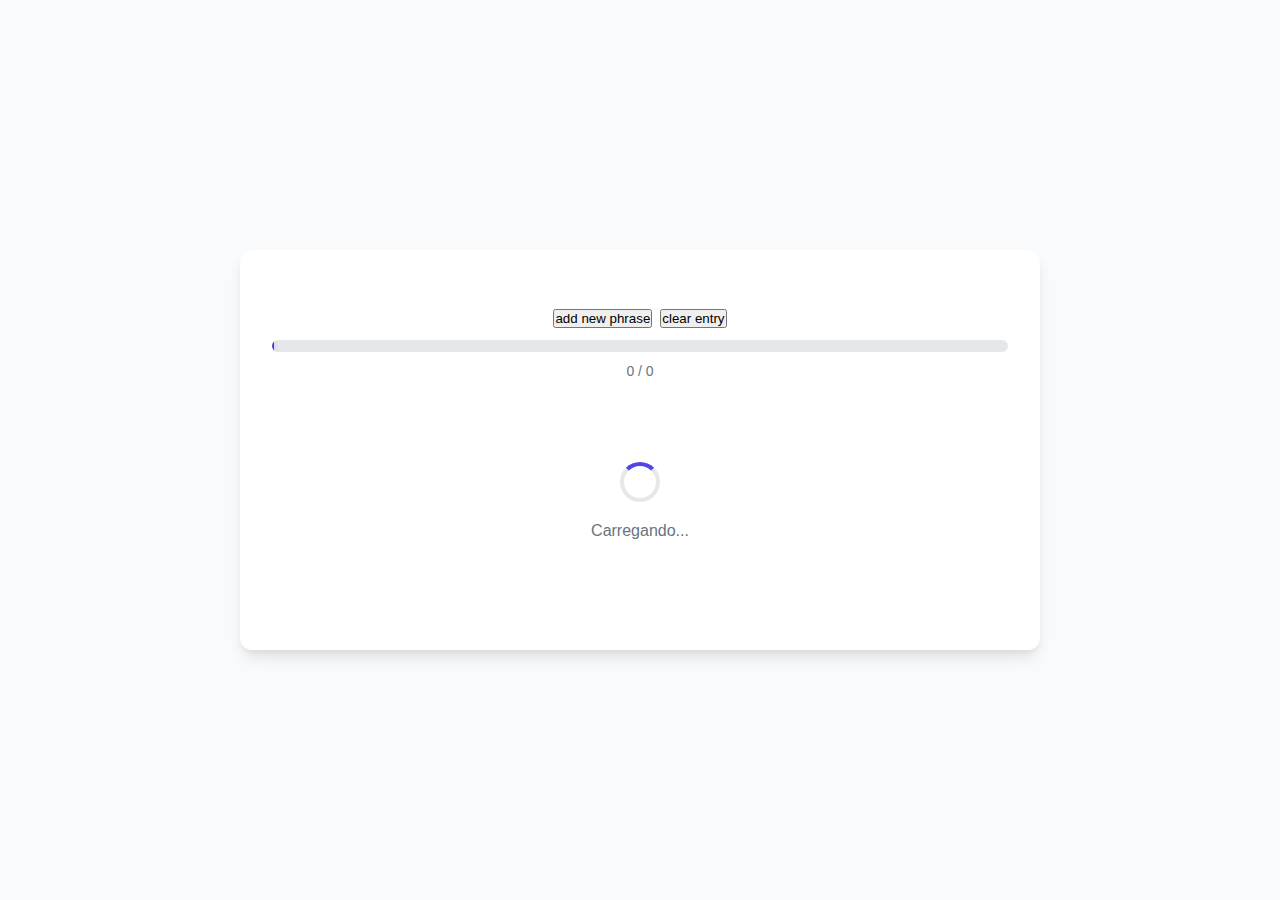
<file: index.html>
<!DOCTYPE html>
<html lang="pt-BR">
<head>
    <meta charset="UTF-8">
    <meta name="viewport" content="width=device-width, initial-scale=1.0">
    <title>Kinship Phrases</title>
    <link rel="icon" type="image/svg+xml" href="favicon.svg">
    <link rel="alternate icon" href="favicon.svg">
    <link rel="stylesheet" href="style.css">
</head>
<body>
    <div class="container">
        <!-- Controls -->
        <div class="controls" style="display: flex; gap: 8px; justify-content: flex-end; margin-bottom: 12px;">
            <button id="addPhraseBtn" type="button">add new phrase</button>
            <button id="clearEntryBtn" type="button">clear entry</button>
        </div>
        <!-- Progress Bar -->
        <div class="progress-container">
            <div class="progress-bar">
                <div class="progress-fill" id="progressFill"></div>
            </div>
            <div class="progress-text" id="progressText">0 / 0</div>
        </div>

        <div class="loading" id="loading" style="display: none;">
            <div class="spinner"></div>
            <p>Carregando...</p>
        </div>

        <div class="error" id="error" style="display: none;"></div>

        <!-- Phrase Display -->
        <div id="phraseContainer" class="phrase-container" style="display: none;">
            <div class="phrase-text" id="phraseText"></div>
            <div class="stars-container" id="starsContainer"></div>
        </div>

        <!-- End Message -->
        <div id="endMessage" class="end-message" style="display: none;">
            <p>não tem mais frases... por enquanto</p>
        </div>
    </div>

    <script src="script.js"></script>
</body>
</html>
</file>
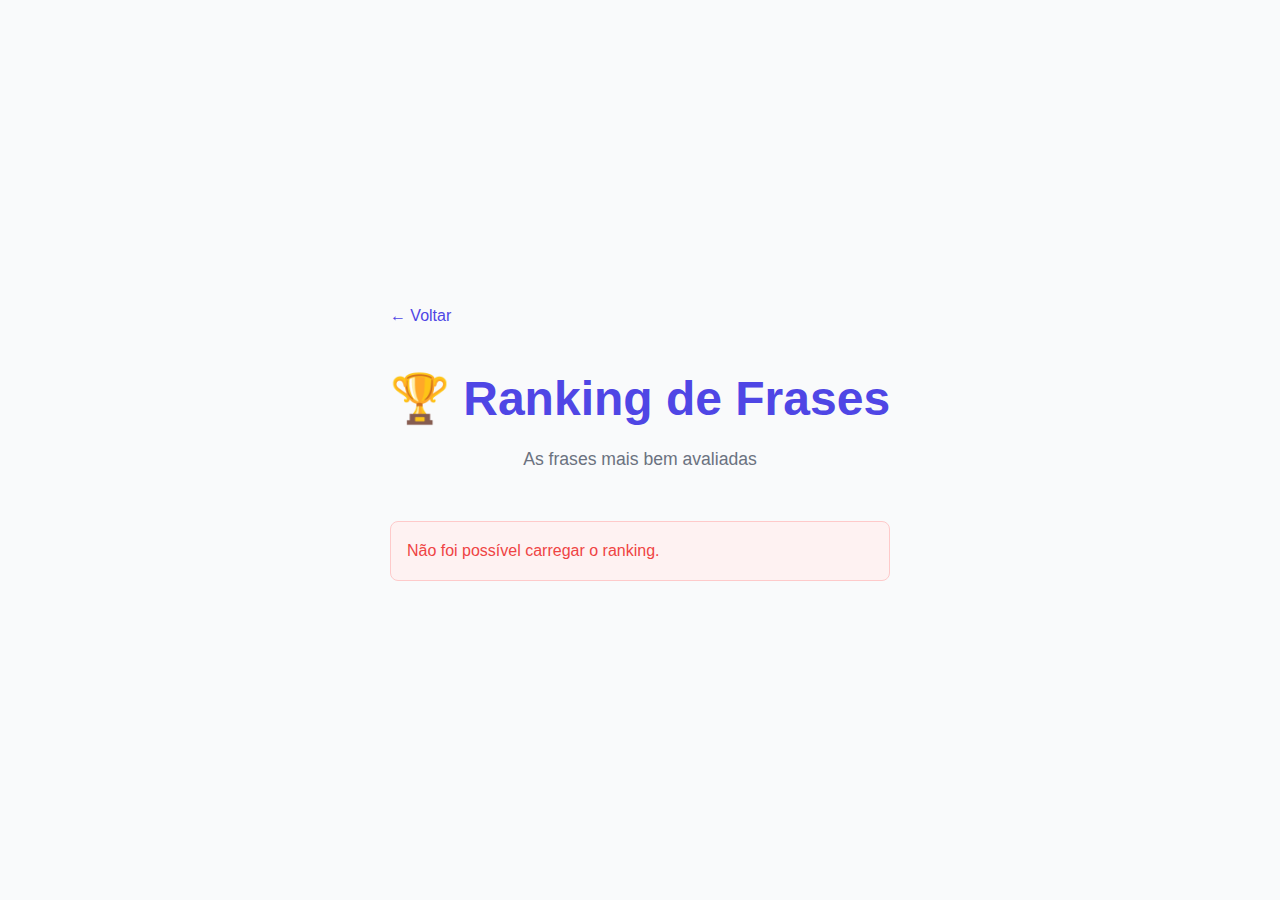
<file: ranking.html>
<!DOCTYPE html>
<html lang="pt-BR">
<head>
    <meta charset="UTF-8">
    <meta name="viewport" content="width=device-width, initial-scale=1.0">
    <title>Ranking - Kinship Phrases</title>
    <link rel="icon" type="image/svg+xml" href="favicon.svg">
    <link rel="alternate icon" href="favicon.svg">
    <link rel="stylesheet" href="style.css">
    <style>
        .ranking-container {
            max-width: 900px;
            margin: 0 auto;
            padding: 2rem;
        }

        .ranking-header {
            text-align: center;
            margin-bottom: 3rem;
        }

        .ranking-header h1 {
            font-size: 3rem;
            color: var(--primary-color);
            margin-bottom: 0.5rem;
            font-weight: 700;
        }

        .ranking-header p {
            color: var(--text-secondary);
            font-size: 1.1rem;
        }

        .ranking-list {
            display: flex;
            flex-direction: column;
            gap: 1rem;
        }

        .ranking-item {
            display: flex;
            align-items: center;
            background: var(--surface);
            border-radius: 12px;
            padding: 1.5rem;
            box-shadow: var(--shadow);
            transition: transform 0.2s, box-shadow 0.2s;
            position: relative;
            overflow: hidden;
        }

        .ranking-item:hover {
            transform: translateY(-2px);
            box-shadow: var(--shadow-lg);
        }

        .ranking-item::before {
            content: '';
            position: absolute;
            left: 0;
            top: 0;
            bottom: 0;
            width: 4px;
            background: linear-gradient(180deg, var(--primary-color), var(--primary-hover));
        }

        .ranking-number {
            font-size: 2.5rem;
            font-weight: 700;
            color: var(--primary-color);
            min-width: 80px;
            text-align: center;
            display: flex;
            align-items: center;
            justify-content: center;
        }

        .ranking-item.top-1 .ranking-number {
            background: linear-gradient(135deg, #FFD700, #FFA500);
            -webkit-background-clip: text;
            -webkit-text-fill-color: transparent;
            background-clip: text;
            font-size: 3rem;
        }

        .ranking-item.top-2 .ranking-number {
            background: linear-gradient(135deg, #C0C0C0, #A8A8A8);
            -webkit-background-clip: text;
            -webkit-text-fill-color: transparent;
            background-clip: text;
            font-size: 2.75rem;
        }

        .ranking-item.top-3 .ranking-number {
            background: linear-gradient(135deg, #CD7F32, #B87333);
            -webkit-background-clip: text;
            -webkit-text-fill-color: transparent;
            background-clip: text;
            font-size: 2.75rem;
        }

        .ranking-phrase {
            flex: 1;
            font-size: 1.25rem;
            font-style: italic;
            color: var(--text-primary);
            line-height: 1.6;
            padding: 0 1rem;
            white-space: pre-line;
        }

        .ranking-medal {
            font-size: 2rem;
            margin-right: 1rem;
        }

        .loading-ranking {
            text-align: center;
            padding: 4rem;
            color: var(--text-secondary);
        }

        .back-link {
            display: inline-block;
            margin-bottom: 2rem;
            color: var(--primary-color);
            text-decoration: none;
            font-weight: 500;
            transition: color 0.2s;
        }

        .back-link:hover {
            color: var(--primary-hover);
            text-decoration: underline;
        }

        @media (max-width: 768px) {
            .ranking-header h1 {
                font-size: 2rem;
            }

            .ranking-item {
                padding: 1rem;
            }

            .ranking-number {
                font-size: 2rem;
                min-width: 60px;
            }

            .ranking-phrase {
                font-size: 1rem;
            }
        }
    </style>
</head>
<body>
    <div class="ranking-container">
        <a href="index.html" class="back-link">← Voltar</a>
        
        <div class="ranking-header">
            <h1>🏆 Ranking de Frases</h1>
            <p>As frases mais bem avaliadas</p>
        </div>

        <div class="loading" id="loading">
            <div class="spinner"></div>
            <p>Carregando ranking...</p>
        </div>

        <div class="error" id="error" style="display: none;"></div>

        <div class="ranking-list" id="rankingList" style="display: none;"></div>
    </div>

    <script>
        const SPREADSHEET_ID = '1ajnPZy6u6nw-g5GE5ZbortN53JZ9SBkl9RYB9TxMFqs';
        const CSV_URL_GID_0 = `https://docs.google.com/spreadsheets/d/${SPREADSHEET_ID}/export?format=csv&gid=0`;
        const CSV_URL_GID_98642087 = `https://docs.google.com/spreadsheets/d/${SPREADSHEET_ID}/export?format=csv&gid=98642087`;
        const CSV_URL_NO_GID = `https://docs.google.com/spreadsheets/d/${SPREADSHEET_ID}/export?format=csv`;

        const loading = document.getElementById('loading');
        const error = document.getElementById('error');
        const rankingList = document.getElementById('rankingList');

        function showLoading(show) {
            loading.style.display = show ? 'block' : 'none';
        }

        function showError(message) {
            error.textContent = message;
            error.style.display = 'block';
        }

        function parseCSV(text) {
            const rows = [];
            const lines = text.split('\n');
            
            for (let line of lines) {
                if (line.trim() === '') continue;
                
                const row = [];
                let current = '';
                let inQuotes = false;
                
                for (let i = 0; i < line.length; i++) {
                    const char = line[i];
                    
                    if (char === '"') {
                        inQuotes = !inQuotes;
                    } else if (char === ',' && !inQuotes) {
                        row.push(current.trim());
                        current = '';
                    } else {
                        current += char;
                    }
                }
                
                row.push(current.trim());
                rows.push(row);
            }
            
            return rows;
        }

        function toBoolean(value) {
            if (value === undefined || value === null) return false;
            const s = String(value).trim().toLowerCase();
            return s === 'true' || s === '1' || s === 'y' || s === 'yes' || s === 'sim';
        }

        async function loadRanking() {
            showLoading(true);
            error.style.display = 'none';
            
            const urls = [CSV_URL_GID_0, CSV_URL_GID_98642087, CSV_URL_NO_GID];
            let csvText = null;
            let lastError = null;
            
            for (let i = 0; i < urls.length; i++) {
                try {
                    const response = await fetch(urls[i]);
                    if (!response.ok) continue;
                    
                    csvText = await response.text();
                    if (csvText && csvText.trim() !== '') break;
                } catch (err) {
                    lastError = err;
                    continue;
                }
            }
            
            if (!csvText || csvText.trim() === '') {
                showError('Não foi possível carregar o ranking.');
                showLoading(false);
                return;
            }
            
            try {
                const rows = parseCSV(csvText);
                
                if (rows.length === 0) {
                    showError('Nenhuma frase encontrada.');
                    showLoading(false);
                    return;
                }
                
                let startIndex = 0;
                if (rows.length > 0 && rows[0].length > 0) {
                    const firstCell = rows[0][0].toLowerCase().trim();
                    if (firstCell === 'phrases' || firstCell === 'frases' || firstCell === 'rating' || firstCell === 'hide') {
                        startIndex = 1;
                    }
                }
                
                const phrases = rows
                    .slice(startIndex)
                    .map((row, idx) => ({
                        text: row[0] || '',
                        rating: parseFloat(row[1]) || 0,
                        index: idx,
                        hide: toBoolean(row[2])
                    }))
                    .filter(phrase => phrase.text && phrase.text.trim() !== '' && !phrase.hide)
                    .sort((a, b) => b.rating - a.rating); // Sort by rating descending
                
                if (phrases.length === 0) {
                    showError('Nenhuma frase disponível para ranking.');
                    showLoading(false);
                    return;
                }
                
                displayRanking(phrases);
            } catch (err) {
                console.error('Erro ao processar ranking:', err);
                showError('Erro ao processar os dados: ' + err.message);
            } finally {
                showLoading(false);
            }
        }

        function displayRanking(phrases) {
            rankingList.innerHTML = '';
            
            phrases.forEach((phrase, index) => {
                const item = document.createElement('div');
                item.className = 'ranking-item';
                
                if (index === 0) item.classList.add('top-1');
                else if (index === 1) item.classList.add('top-2');
                else if (index === 2) item.classList.add('top-3');
                
                const number = document.createElement('div');
                number.className = 'ranking-number';
                
                if (index === 0) number.textContent = '🥇';
                else if (index === 1) number.textContent = '🥈';
                else if (index === 2) number.textContent = '🥉';
                else number.textContent = (index + 1);
                
                const phraseText = document.createElement('div');
                phraseText.className = 'ranking-phrase';
                phraseText.textContent = `"${phrase.text}"`;
                
                item.appendChild(number);
                item.appendChild(phraseText);
                rankingList.appendChild(item);
            });
            
            rankingList.style.display = 'flex';
        }

        // Load ranking on page load
        document.addEventListener('DOMContentLoaded', loadRanking);
    </script>
</body>
</html>
</file>
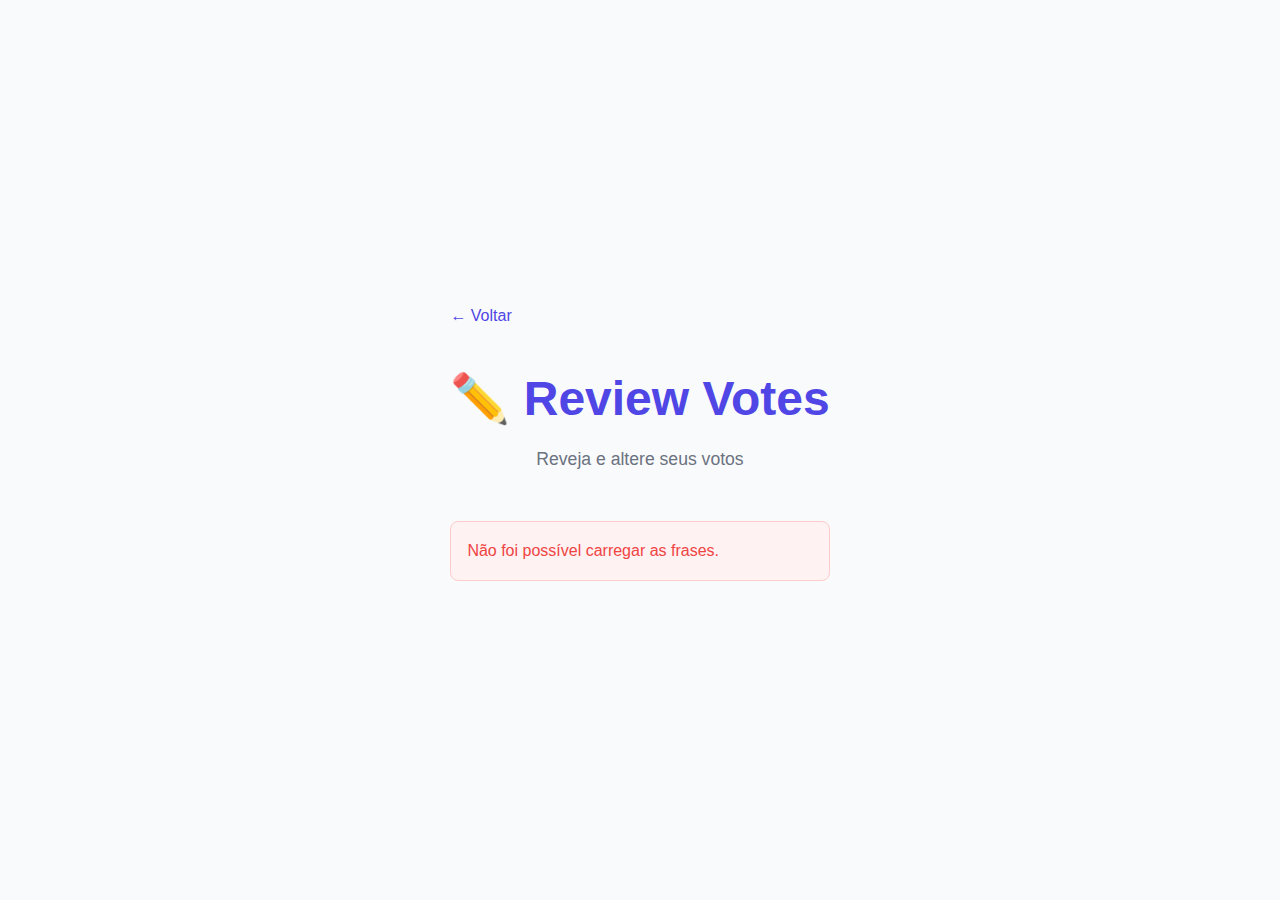
<file: review.html>
<!DOCTYPE html>
<html lang="pt-BR">
<head>
    <meta charset="UTF-8">
    <meta name="viewport" content="width=device-width, initial-scale=1.0">
    <title>Review Votes - Kinship Phrases</title>
    <link rel="icon" type="image/svg+xml" href="favicon.svg">
    <link rel="alternate icon" href="favicon.svg">
    <link rel="stylesheet" href="style.css">
    <style>
        .review-container {
            max-width: 900px;
            margin: 0 auto;
            padding: 2rem;
        }

        .review-header {
            text-align: center;
            margin-bottom: 3rem;
        }

        .review-header h1 {
            font-size: 3rem;
            color: var(--primary-color);
            margin-bottom: 0.5rem;
            font-weight: 700;
        }

        .review-header p {
            color: var(--text-secondary);
            font-size: 1.1rem;
        }

        .review-list {
            display: flex;
            flex-direction: column;
            gap: 1.5rem;
        }

        .review-item {
            background: var(--surface);
            border-radius: 12px;
            padding: 2rem;
            box-shadow: var(--shadow);
            transition: transform 0.2s, box-shadow 0.2s;
        }

        .review-item:hover {
            transform: translateY(-2px);
            box-shadow: var(--shadow-lg);
        }

        .review-phrase {
            font-size: 1.5rem;
            font-style: italic;
            color: var(--text-primary);
            margin-bottom: 1.5rem;
            line-height: 1.6;
            white-space: pre-line;
            text-align: center;
        }

        .review-stars {
            display: flex;
            justify-content: center;
            gap: 0.5rem;
            align-items: center;
        }

        .review-star {
            font-size: 2.5rem;
            cursor: pointer;
            transition: transform 0.2s;
            user-select: none;
        }

        .review-star:hover {
            transform: scale(1.2);
        }

        .review-star.filled {
            opacity: 1;
        }

        .review-star.empty {
            opacity: 0.3;
        }

        .review-no-vote {
            text-align: center;
            color: var(--text-secondary);
            font-style: italic;
            padding: 1rem;
        }

        .back-link {
            display: inline-block;
            margin-bottom: 2rem;
            color: var(--primary-color);
            text-decoration: none;
            font-weight: 500;
            transition: color 0.2s;
        }

        .back-link:hover {
            color: var(--primary-hover);
            text-decoration: underline;
        }

        .save-status {
            position: fixed;
            bottom: 2rem;
            right: 2rem;
            background: var(--success-color);
            color: white;
            padding: 1rem 1.5rem;
            border-radius: 8px;
            box-shadow: var(--shadow-lg);
            opacity: 0;
            transform: translateY(20px);
            transition: opacity 0.3s, transform 0.3s;
            z-index: 2000;
        }

        .save-status.show {
            opacity: 1;
            transform: translateY(0);
        }

        @media (max-width: 768px) {
            .review-header h1 {
                font-size: 2rem;
            }

            .review-item {
                padding: 1.5rem;
            }

            .review-phrase {
                font-size: 1.25rem;
            }

            .review-star {
                font-size: 2rem;
            }
        }
    </style>
</head>
<body>
    <div class="review-container">
        <a href="index.html" class="back-link">← Voltar</a>
        
        <div class="review-header">
            <h1>✏️ Review Votes</h1>
            <p>Reveja e altere seus votos</p>
        </div>

        <div class="loading" id="loading">
            <div class="spinner"></div>
            <p>Carregando...</p>
        </div>

        <div class="error" id="error" style="display: none;"></div>

        <div class="review-list" id="reviewList" style="display: none;"></div>

        <div class="save-status" id="saveStatus">✓ Voto salvo!</div>
    </div>

    <script>
        const SPREADSHEET_ID = '1ajnPZy6u6nw-g5GE5ZbortN53JZ9SBkl9RYB9TxMFqs';
        const WEB_APP_URL = 'https://script.google.com/macros/s/AKfycbx8ZLe2vqROfuMoImCXfHDFzfksfDi3h6oZkfmCx2bP-6gYLRjKNIYSLkHGgr2j-Sw/exec';
        const CSV_URL_GID_0 = `https://docs.google.com/spreadsheets/d/${SPREADSHEET_ID}/export?format=csv&gid=0`;
        const CSV_URL_GID_98642087 = `https://docs.google.com/spreadsheets/d/${SPREADSHEET_ID}/export?format=csv&gid=98642087`;
        const CSV_URL_NO_GID = `https://docs.google.com/spreadsheets/d/${SPREADSHEET_ID}/export?format=csv`;

        const loading = document.getElementById('loading');
        const error = document.getElementById('error');
        const reviewList = document.getElementById('reviewList');
        const saveStatus = document.getElementById('saveStatus');

        let phrases = [];
        let userVotes = [];
        let userId = null;

        function showLoading(show) {
            loading.style.display = show ? 'block' : 'none';
        }

        function showError(message) {
            error.textContent = message;
            error.style.display = 'block';
        }

        function showSaveStatus() {
            saveStatus.classList.add('show');
            setTimeout(() => {
                saveStatus.classList.remove('show');
            }, 2000);
        }

        function initUserData() {
            userId = localStorage.getItem('userId');
            if (!userId) {
                userId = 'user_' + Date.now() + '_' + Math.random().toString(36).substr(2, 9);
                localStorage.setItem('userId', userId);
            }
            
            const savedVotes = localStorage.getItem('userVotes');
            if (savedVotes) {
                userVotes = JSON.parse(savedVotes);
            } else {
                userVotes = [];
            }
        }

        function parseCSV(text) {
            const rows = [];
            const lines = text.split('\n');
            
            for (let line of lines) {
                if (line.trim() === '') continue;
                
                const row = [];
                let current = '';
                let inQuotes = false;
                
                for (let i = 0; i < line.length; i++) {
                    const char = line[i];
                    
                    if (char === '"') {
                        inQuotes = !inQuotes;
                    } else if (char === ',' && !inQuotes) {
                        row.push(current.trim());
                        current = '';
                    } else {
                        current += char;
                    }
                }
                
                row.push(current.trim());
                rows.push(row);
            }
            
            return rows;
        }

        function toBoolean(value) {
            if (value === undefined || value === null) return false;
            const s = String(value).trim().toLowerCase();
            return s === 'true' || s === '1' || s === 'y' || s === 'yes' || s === 'sim';
        }

        async function loadData() {
            showLoading(true);
            error.style.display = 'none';
            
            const urls = [CSV_URL_GID_0, CSV_URL_GID_98642087, CSV_URL_NO_GID];
            let csvText = null;
            let lastError = null;
            
            for (let i = 0; i < urls.length; i++) {
                try {
                    const response = await fetch(urls[i]);
                    if (!response.ok) continue;
                    
                    csvText = await response.text();
                    if (csvText && csvText.trim() !== '') break;
                } catch (err) {
                    lastError = err;
                    continue;
                }
            }
            
            if (!csvText || csvText.trim() === '') {
                showError('Não foi possível carregar as frases.');
                showLoading(false);
                return;
            }
            
            try {
                const rows = parseCSV(csvText);
                
                if (rows.length === 0) {
                    showError('Nenhuma frase encontrada.');
                    showLoading(false);
                    return;
                }
                
                let startIndex = 0;
                if (rows.length > 0 && rows[0].length > 0) {
                    const firstCell = rows[0][0].toLowerCase().trim();
                    if (firstCell === 'phrases' || firstCell === 'frases' || firstCell === 'rating' || firstCell === 'hide') {
                        startIndex = 1;
                    }
                }
                
                // First, map all phrases with their original sheet indices (before filtering)
                const allPhrases = rows
                    .slice(startIndex)
                    .map((row, idx) => {
                        const text = (row[0] || '').trim();
                        const hide = toBoolean(row[2]);
                        return {
                            text: text,
                            rating: parseFloat(row[1]) || 0,
                            sheetIndex: idx, // Original index in sheet (matching vote array)
                            hide: hide
                        };
                    });
                
                console.log('All phrases before filter:', allPhrases.length);
                console.log('Hidden phrases:', allPhrases.filter(p => p.hide).map(p => ({ text: p.text, hide: p.hide })));
                
                // Filter out empty and hidden phrases, but keep sheetIndex for vote lookup
                phrases = allPhrases.filter(phrase => {
                    const isNotEmpty = phrase.text && phrase.text.trim() !== '';
                    const isNotHidden = !phrase.hide;
                    return isNotEmpty && isNotHidden;
                });
                
                console.log('Visible phrases after filter:', phrases.length);
                
                // Sync userVotes size with ALL phrases (including hidden) - based on sheet row count
                const totalSheetRows = allPhrases.length;
                if (userVotes.length > totalSheetRows) {
                    userVotes = userVotes.slice(0, totalSheetRows);
                }
                while (userVotes.length < totalSheetRows) {
                    userVotes.push(null);
                }
                
                displayReview();
            } catch (err) {
                console.error('Erro ao processar:', err);
                showError('Erro ao processar os dados: ' + err.message);
            } finally {
                showLoading(false);
            }
        }

        function displayReview() {
            reviewList.innerHTML = '';
            
            phrases.forEach((phrase) => {
                const item = document.createElement('div');
                item.className = 'review-item';
                
                const phraseDiv = document.createElement('div');
                phraseDiv.className = 'review-phrase';
                phraseDiv.textContent = `"${phrase.text}"`;
                item.appendChild(phraseDiv);
                
                const starsDiv = document.createElement('div');
                starsDiv.className = 'review-stars';
                
                // Use sheetIndex to get the correct vote from userVotes array
                const sheetIndex = phrase.sheetIndex;
                const currentRating = (userVotes[sheetIndex] !== null && userVotes[sheetIndex] !== undefined) ? userVotes[sheetIndex] : 0;
                
                for (let i = 1; i <= 5; i++) {
                    const star = document.createElement('span');
                    star.className = 'review-star';
                    star.textContent = i <= currentRating ? '⭐️' : '☆';
                    star.classList.add(i <= currentRating ? 'filled' : 'empty');
                    
                    star.addEventListener('click', () => {
                        updateVote(phrase.sheetIndex, i);
                    });
                    
                    star.addEventListener('mouseenter', () => {
                        highlightStars(starsDiv, i);
                    });
                    
                    starsDiv.appendChild(star);
                }
                
                starsDiv.addEventListener('mouseleave', () => {
                    resetStars(starsDiv, currentRating);
                });
                
                item.appendChild(starsDiv);
                reviewList.appendChild(item);
            });
            
            reviewList.style.display = 'flex';
        }

        function highlightStars(starsDiv, rating) {
            const stars = starsDiv.querySelectorAll('.review-star');
            stars.forEach((star, index) => {
                const starNum = index + 1;
                star.textContent = starNum <= rating ? '⭐️' : '☆';
                star.classList.toggle('filled', starNum <= rating);
                star.classList.toggle('empty', starNum > rating);
            });
        }

        function resetStars(starsDiv, rating) {
            const stars = starsDiv.querySelectorAll('.review-star');
            stars.forEach((star, index) => {
                const starNum = index + 1;
                star.textContent = starNum <= rating ? '⭐️' : '☆';
                star.classList.toggle('filled', starNum <= rating);
                star.classList.toggle('empty', starNum > rating);
            });
        }

        function updateVote(sheetIndex, rating) {
            // Update local vote using sheet index
            userVotes[sheetIndex] = rating;
            localStorage.setItem('userVotes', JSON.stringify(userVotes));
            
            // Update display - find the item by sheetIndex
            const items = reviewList.querySelectorAll('.review-item');
            const phraseIndex = phrases.findIndex(p => p.sheetIndex === sheetIndex);
            if (phraseIndex >= 0 && items[phraseIndex]) {
                const starsDiv = items[phraseIndex].querySelector('.review-stars');
                resetStars(starsDiv, rating);
            }
            
            // Show save status
            showSaveStatus();
            
            // Submit to server
            submitVote(sheetIndex, rating);
        }

        function submitVote(sheetIndex, rating) {
            // Ensure userVotes array is large enough for all sheet rows
            const allVotes = [...userVotes];
            // Find the maximum sheetIndex from all phrases to determine needed size
            const maxSheetIndex = Math.max(...phrases.map(p => p.sheetIndex), sheetIndex);
            while (allVotes.length <= maxSheetIndex) {
                allVotes.push(null);
            }
            allVotes[sheetIndex] = rating;
            
            const voteData = {
                action: 'vote',
                userId: userId,
                phraseIndex: sheetIndex,
                rating: rating,
                votes: allVotes.map(v => v === null || v === undefined ? '0' : v.toString()).join(',')
            };
            
            submitViaHiddenFormVote(voteData, () => {
                console.log('Vote updated successfully');
            }, (err) => {
                console.error('Error updating vote:', err);
            });
        }

        function submitViaHiddenFormVote(voteData, resolve, reject) {
            const payload = JSON.stringify(voteData);
            
            const form = document.createElement('form');
            form.method = 'POST';
            form.action = WEB_APP_URL;
            form.style.display = 'none';
            form.enctype = 'application/x-www-form-urlencoded';
            form.acceptCharset = 'UTF-8';
            
            const iframe = document.createElement('iframe');
            const iframeName = 'voteFrame_' + Date.now() + '_' + Math.random().toString(36).substr(2, 9);
            iframe.name = iframeName;
            iframe.style.display = 'none';
            iframe.style.width = '0';
            iframe.style.height = '0';
            iframe.style.border = 'none';
            iframe.style.position = 'absolute';
            iframe.style.top = '-9999px';
            iframe.style.left = '-9999px';
            
            form.target = iframeName;
            
            const dataInput = document.createElement('input');
            dataInput.type = 'hidden';
            dataInput.name = 'postData';
            dataInput.value = payload;
            
            form.appendChild(dataInput);
            document.body.appendChild(iframe);
            document.body.appendChild(form);
            
            let isComplete = false;
            let resolved = false;
            
            const completeTimeout = setTimeout(() => {
                if (!isComplete && !resolved) {
                    isComplete = true;
                    resolved = true;
                    cleanup();
                    if (resolve) resolve();
                }
            }, 3000);
            
            iframe.onload = function() {
                if (!isComplete && !resolved) {
                    isComplete = true;
                    resolved = true;
                    clearTimeout(completeTimeout);
                    cleanup();
                    if (resolve) resolve();
                }
            };
            
            iframe.onerror = function() {
                if (!isComplete && !resolved) {
                    isComplete = true;
                    resolved = true;
                    clearTimeout(completeTimeout);
                    cleanup();
                    if (resolve) resolve();
                }
            };
            
            function cleanup() {
                setTimeout(() => {
                    try {
                        if (form.parentNode) {
                            document.body.removeChild(form);
                        }
                        if (iframe.parentNode) {
                            document.body.removeChild(iframe);
                        }
                    } catch (e) {
                        console.warn('Cleanup error:', e);
                    }
                }, 1000);
            }
            
            try {
                form.submit();
            } catch (err) {
                if (!resolved) {
                    resolved = true;
                    clearTimeout(completeTimeout);
                    cleanup();
                    if (reject) reject(err);
                }
            }
        }

        // Initialize on page load
        document.addEventListener('DOMContentLoaded', () => {
            initUserData();
            loadData();
        });
    </script>
</body>
</html>
</file>
<file: style.css>
* {
    margin: 0;
    padding: 0;
    box-sizing: border-box;
}

:root {
    --primary-color: #4f46e5;
    --primary-hover: #4338ca;
    --success-color: #10b981;
    --success-hover: #059669;
    --secondary-color: #6b7280;
    --danger-color: #ef4444;
    --background: #f9fafb;
    --surface: #ffffff;
    --text-primary: #111827;
    --text-secondary: #6b7280;
    --border: #e5e7eb;
    --shadow: 0 1px 3px 0 rgba(0, 0, 0, 0.1), 0 1px 就px 0 rgba(0, 0, 0, 0.06);
    --shadow-lg: 0 10px 15px -3px rgba(0, 0, 0, 0.1), 0 4px 6px -2px rgba(0, 0, 0, 0.05);
}

body {
    font-family: -apple-system, BlinkMacSystemFont, 'Segoe UI', Roboto, 'Helvetica Neue', Arial, sans-serif;
    background: var(--background);
    color: var(--text-primary);
    line-height: 1.6;
    padding: 20px;
    min-height: 100vh;
    display: flex;
    align-items: center;
    justify-content: center;
}

.container {
    max-width: 800px;
    width: 100%;
    margin: 0 auto;
    background: var(--surface);
    border-radius: 12px;
    box-shadow: var(--shadow-lg);
    padding: 2rem;
    min-height: 400px;
    display: flex;
    flex-direction: column;
    align-items: center;
    justify-content: center;
}

/* Floating Action Button */
.fab {
    position: fixed;
    right: 28px;
    bottom: 28px;
    width: 56px;
    height: 56px;
    border-radius: 50%;
    border: none;
    box-shadow: var(--shadow-lg);
    font-size: 2rem;
    line-height: 0;
    display: flex;
    align-items: center;
    justify-content: center;
    cursor: pointer;
    transition: transform 0.2s, box-shadow 0.2s, background 0.2s;
    z-index: 1000;
}

.fab:hover {
    transform: translateY(-2px) scale(1.03);
}

.fab:active {
    transform: translateY(0) scale(0.98);
}

.fab-add {
    background: var(--success-color);
    color: white;
}

.fab-add:hover {
    background: var(--success-hover);
}

.fab-refresh {
    background: var(--primary-color);
    color: white;
    bottom: 96px; /* Position above the add button (56px height + 8px gap + 32px) */
}

.fab-refresh:hover {
    background: var(--primary-hover);
}

/* Progress Bar */
.progress-container {
    width: 100%;
    margin-bottom: 2rem;
    display: flex;
    flex-direction: column;
    gap: 0.5rem;
}

.progress-bar {
    width: 100%;
    height: 12px;
    background: var(--border);
    border-radius: 6px;
    overflow: hidden;
    position: relative;
}

.progress-fill {
    height: 100%;
    background: linear-gradient(90deg, var(--primary-color), var(--primary-hover));
    border-radius: 6px;
    transition: width 0.5s ease;
    width: 0%;
    min-width: 2px;
    box-shadow: 0 2px 4px rgba(79, 70, 229, 0.3);
}

.progress-text {
    text-align: center;
    font-size: 0.875rem;
    color: var(--text-secondary);
    font-weight: 500;
}

header {
    text-align: center;
    margin-bottom: 2rem;
    padding-bottom: 1.5rem;
    border-bottom: 2px solid var(--border);
}

header h1 {
    font-size: 2.5rem;
    color: var(--primary-color);
    margin-bottom: 0.5rem;
}

.subtitle {
    color: var(--text-secondary);
    font-size: 1.1rem;
}

.actions {
    display: flex;
    gap: 1rem;
    margin-bottom: 2rem;
    flex-wrap: wrap;
}

.btn {
    padding: 0.75rem 1.5rem;
    border: none;
    border-radius: 8px;
    font-size: 1rem;
    font-weight: 500;
    cursor: pointer;
    transition: all 0.2s;
    display: inline-flex;
    align-items: center;
    gap: 0.5rem;
}

.btn:hover {
    transform: translateY(-2px);
    box-shadow: var(--shadow-lg);
}

.btn:active {
    transform: translateY(0);
}

.btn-primary {
    background: var(--primary-color);
    color: white;
}

.btn-primary:hover {
    background: var(--primary-hover);
}

.btn-success {
    background: var(--success-color);
    color: white;
}

.btn-success:hover {
    background: var(--success-hover);
}

.btn-secondary {
    background: var(--secondary-color);
    color: white;
}

.btn-secondary:hover {
    background: #4b5563;
}

.loading {
    text-align: center;
    padding: 3rem;
    color: var(--text-secondary);
}

.spinner {
    border: 4px solid var(--border);
    border-top: 4px solid var(--primary-color);
    border-radius: 50%;
    width: 40px;
    height: 40px;
    animation: spin 1s linear infinite;
    margin: 0 auto 1rem;
}

@keyframes spin {
    0% { transform: rotate(0deg); }
    100% { transform: rotate(360deg); }
}

.error {
    background: #fef2f2;
    border: 1px solid #fecaca;
    color: var(--danger-color);
    padding: 1rem;
    border-radius: 8px;
    margin-bottom: 1rem;
}

.table-container {
    overflow-x: auto;
    margin-top: 1rem;
}

table {
    width: 100%;
    border-collapse: collapse;
    background: white;
    border-radius: 8px;
    overflow: hidden;
    box-shadow: var(--shadow);
}

thead {
    background: var(--primary-color);
    color: white;
}

th, td {
    padding: 1rem;
    text-align: left;
    border-bottom: 1px solid var(--border);
}

th {
    font-weight: 600;
    text-transform: uppercase;
    font-size: 0.875rem;
    letter-spacing: 0.05em;
}

tbody tr {
    transition: background 0.2s;
}

tbody tr:hover {
    background: var(--background);
}

tbody tr:last-child td {
    border-bottom: none;
}

.empty-state {
    text-align: center;
    padding: 3rem;
    color: var(--text-secondary);
}

/* Modal Styles */
.modal {
    position: fixed;
    top: 0;
    left: 0;
    width: 100%;
    height: 100%;
    background: rgba(0, 0, 0, 0.5);
    display: flex;
    align-items: center;
    justify-content: center;
    z-index: 1000;
}

.modal-content {
    background: var(--surface);
    border-radius: 12px;
    width: 90%;
    max-width: 500px;
    max-height: 90vh;
    overflow-y: auto;
    box-shadow: var(--shadow-lg);
}

.modal-header {
    display: flex;
    justify-content: space-between;
    align-items: center;
    padding: 1.5rem;
    border-bottom: 1px solid var(--border);
}

.modal-header h2 {
    margin: 0;
    color: var(--text-primary);
}

.close-btn {
    background: none;
    border: none;
    font-size: 2rem;
    cursor: pointer;
    color: var(--text-secondary);
    line-height: 1;
    padding: 0;
    width: 30px;
    height: 30px;
    display: flex;
    align-items: center;
    justify-content: center;
    border-radius: 4px;
    transition: all 0.2s;
}

.close-btn:hover {
    background: var(--background);
    color: var(--text-primary);
}

#formModal {
    padding: 1.5rem;
}

.form-group {
    margin-bottom: 1.5rem;
}

.form-group label {
    display: block;
    margin-bottom: 0.5rem;
    color: var(--text-primary);
    font-weight: 500;
}

.form-group input,
.form-group textarea {
    width: 100%;
    padding: 0.75rem;
    border: 1px solid var(--border);
    border-radius: 6px;
    font-size: 1rem;
    font-family: inherit;
    transition: border-color 0.2s;
}

.form-group input:focus,
.form-group textarea:focus {
    outline: none;
    border-color: var(--primary-color);
    box-shadow: 0 0 0 3px rgba(79, 70, 229, 0.1);
}

.form-group textarea {
    resize: vertical;
    min-height: 100px;
}

.modal-actions {
    display: flex;
    gap: 1rem;
    justify-content: flex-end;
    margin-top: 2rem;
}

/* Responsive */
@media (max-width: 768px) {
    .container {
        padding: 1rem;
    }

    header h1 {
        font-size: 2rem;
    }

    .actions {
        flex-direction: column;
    }

    .btn {
        width: 100%;
        justify-content: center;
    }

    table {
        font-size: 0.875rem;
    }

    th, td {
        padding: 0.75rem 0.5rem;
    }
}

/* Vote buttons */
.btn-vote {
    width: 40px;
    height: 40px;
    border: 2px solid var(--border);
    border-radius: 8px;
    font-size: 1.5rem;
    font-weight: bold;
    cursor: pointer;
    transition: all 0.2s;
    display: flex;
    align-items: center;
    justify-content: center;
    background: var(--surface);
    color: var(--text-primary);
}

.btn-vote:hover:not(:disabled) {
    transform: scale(1.1);
    box-shadow: var(--shadow);
}

.btn-vote:disabled {
    opacity: 0.5;
    cursor: not-allowed;
}

.btn-vote.active {
    border-width: 3px;
}

.btn-vote-negative {
    color: #ef4444;
    border-color: #fecaca;
}

.btn-vote-negative:hover:not(:disabled) {
    background: #fef2f2;
    border-color: #ef4444;
}

.btn-vote-negative.active {
    background: #fef2f2;
    border-color: #ef4444;
}

.btn-vote-neutral {
    color: #6b7280;
    border-color: #d1d5db;
}

.btn-vote-neutral:hover:not(:disabled) {
    background: #f9fafb;
    border-color: #6b7280;
}

.btn-vote-neutral.active {
    background: #f9fafb;
    border-color: #6b7280;
}

.btn-vote-positive {
    color: #10b981;
    border-color: #a7f3d0;
}

.btn-vote-positive:hover:not(:disabled) {
    background: #f0fdf4;
    border-color: #10b981;
}

.btn-vote-positive.active {
    background: #f0fdf4;
    border-color: #10b981;
}

/* Phrase Container */
.phrase-container {
    display: flex;
    flex-direction: column;
    align-items: center;
    justify-content: center;
    text-align: center;
    width: 100%;
    min-height: 400px;
}

.phrase-text {
    font-size: 2rem;
    font-weight: 500;
    font-style: italic;
    color: var(--text-primary);
    margin-bottom: 2rem;
    line-height: 1.5;
    padding: 0 1rem;
    word-wrap: break-word;
    white-space: pre-line; /* Preserve line breaks while allowing wrapping */
}

.stars-container {
    display: flex;
    gap: 0.5rem;
    align-items: center;
    justify-content: center;
    margin-top: 1rem;
}

.star {
    font-size: 2.5rem;
    cursor: pointer;
    transition: transform 0.2s;
    user-select: none;
    width: 2.5rem;
    height: 2.5rem;
    display: inline-flex;
    align-items: center;
    justify-content: center;
    flex-shrink: 0;
}

.star:hover {
    transform: scale(1.2);
}

/* End Message */
.end-message {
    text-align: center;
    font-size: 1.5rem;
    color: var(--text-secondary);
    padding: 2rem;
    font-style: italic;
}

.end-actions {
    margin-top: 2rem;
    display: flex;
    justify-content: center;
    gap: 1rem;
}

.btn-ranking,
.btn-review {
    padding: 1rem 2rem;
    font-size: 1.25rem;
    font-weight: 600;
    border-radius: 12px;
    text-decoration: none;
    display: inline-flex;
    align-items: center;
    gap: 0.5rem;
    transition: all 0.3s ease;
}

.btn-ranking {
    box-shadow: 0 4px 12px rgba(79, 70, 229, 0.3);
}

.btn-ranking:hover {
    transform: translateY(-3px);
    box-shadow: 0 6px 20px rgba(79, 70, 229, 0.4);
    background: var(--primary-hover);
}

.btn-review {
    box-shadow: 0 4px 12px rgba(107, 114, 128, 0.3);
}

.btn-review:hover {
    transform: translateY(-3px);
    box-shadow: 0 6px 20px rgba(107, 114, 128, 0.4);
    background: #4b5563;
}

/* Vote Effects */
@keyframes voteFlash {
    0% {
        transform: scale(1);
        box-shadow: 0 0 0 0 rgba(79, 70, 229, 0.7);
    }
    50% {
        transform: scale(1.02);
        box-shadow: 0 0 20px 10px rgba(79, 70, 229, 0.4);
    }
    100% {
        transform: scale(1);
        box-shadow: 0 0 0 0 rgba(79, 70, 229, 0);
    }
}

@keyframes starPop {
    0% {
        transform: scale(1) rotate(0deg);
    }
    50% {
        transform: scale(1.3) rotate(180deg);
    }
    100% {
        transform: scale(1) rotate(360deg);
    }
}

.vote-success {
    position: absolute;
    top: 50%;
    left: 50%;
    transform: translate(-50%, -50%);
    background: var(--success-color);
    color: white;
    padding: 1rem 2rem;
    border-radius: 8px;
    font-weight: bold;
    font-size: 1.25rem;
    z-index: 1000;
    animation: successFade 1.5s ease-out;
    box-shadow: 0 4px 12px rgba(16, 185, 129, 0.4);
}

@keyframes successFade {
    0% {
        opacity: 0;
        transform: translate(-50%, -50%) scale(0.8);
    }
    20% {
        opacity: 1;
        transform: translate(-50%, -50%) scale(1.1);
    }
    80% {
        opacity: 1;
        transform: translate(-50%, -50%) scale(1);
    }
    100% {
        opacity: 0;
        transform: translate(-50%, -50%) scale(0.9);
    }
}

.phrase-container {
    position: relative;
}

/* Phrase Loading Overlay */
.phrase-loading-overlay {
    position: absolute;
    top: 0;
    left: 0;
    right: 0;
    bottom: 0;
    background: rgba(255, 255, 255, 0.95);
    display: flex;
    flex-direction: column;
    align-items: center;
    justify-content: center;
    z-index: 100;
    border-radius: 12px;
    transition: opacity 0.3s ease;
}

.loading-spinner-small {
    width: 40px;
    height: 40px;
    border: 4px solid var(--border);
    border-top: 4px solid var(--primary-color);
    border-radius: 50%;
    animation: spin 1s linear infinite;
    margin-bottom: 1rem;
}

.phrase-loading-overlay p {
    color: var(--text-secondary);
    font-size: 0.875rem;
}
</file>
